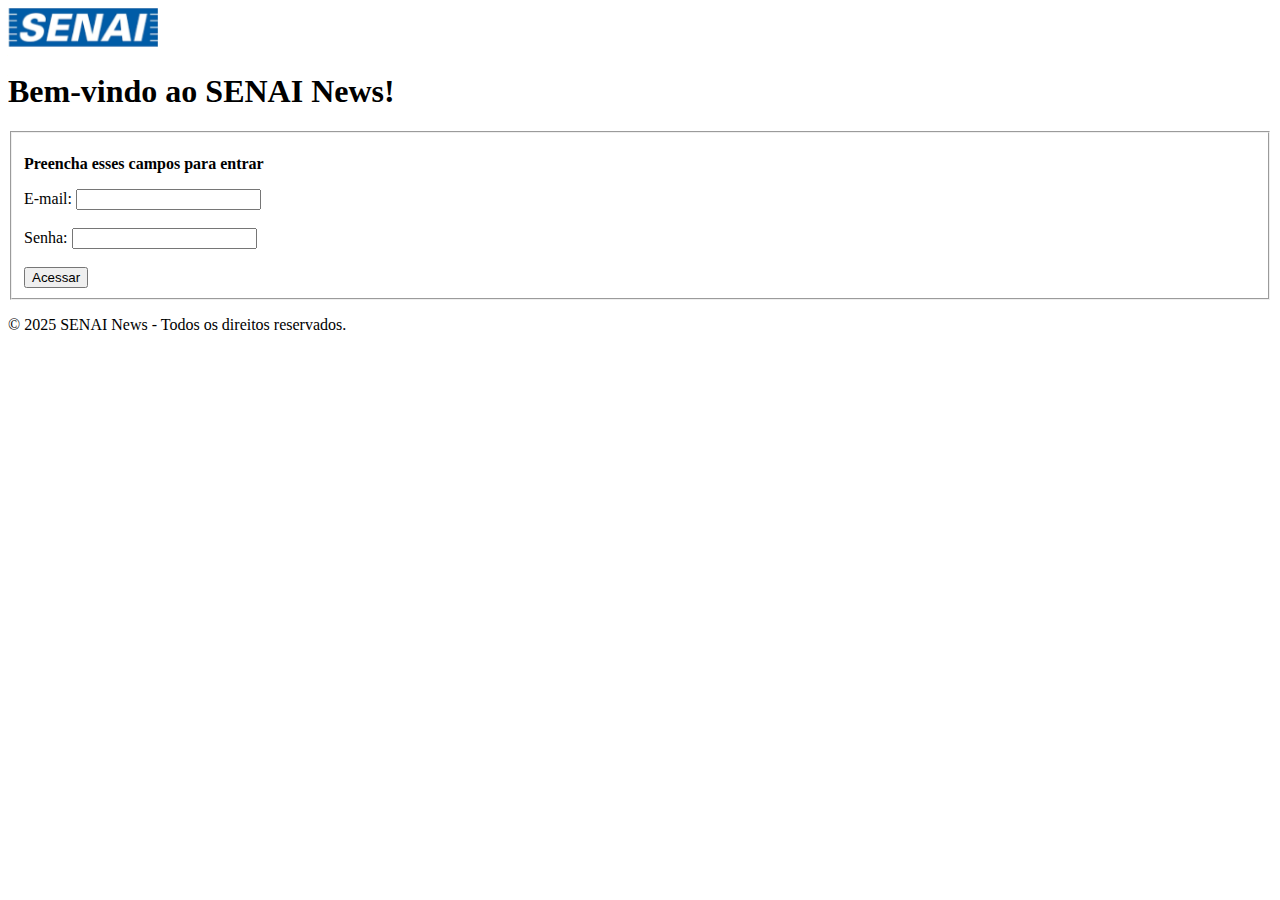
<file: index.html>
<!DOCTYPE html>
<html lang="pt-br">
<head>
    <meta charset="UTF-8">
    <meta name="viewport" content="width=device-width, initial-scale=1.0">
    <title> Login </title>
</head>
<body>
    <header>
        <img src="/src/img/Logo.png" alt="Logo do Site" width="150">
        <nav>
        </nav>
    </header>

    <main>
        <h1> Bem-vindo ao SENAI News! </h1>
        <form action="pagina-principal.html" method="get">
            <fieldset>
                <p> <strong> Preencha esses campos para entrar </strong> </p>
                <label for="email_login"> E-mail: </label>
                <input type="email" id="email_login" name="email_login" required minlength="8">

                <br>
                <br>

                <label for="senha_login"> Senha: </label>
                <input type="senha_login" id="senha_login" name="senha_login" required minlength="8">

                <br>
                <br>

                <button type="submit"> Acessar </button>
            </fieldset>
        </form>
    </main>

    <footer>
        <p> © 2025 SENAI News - Todos os direitos reservados. </p>
    </footer>
</body>
</html>
</file>
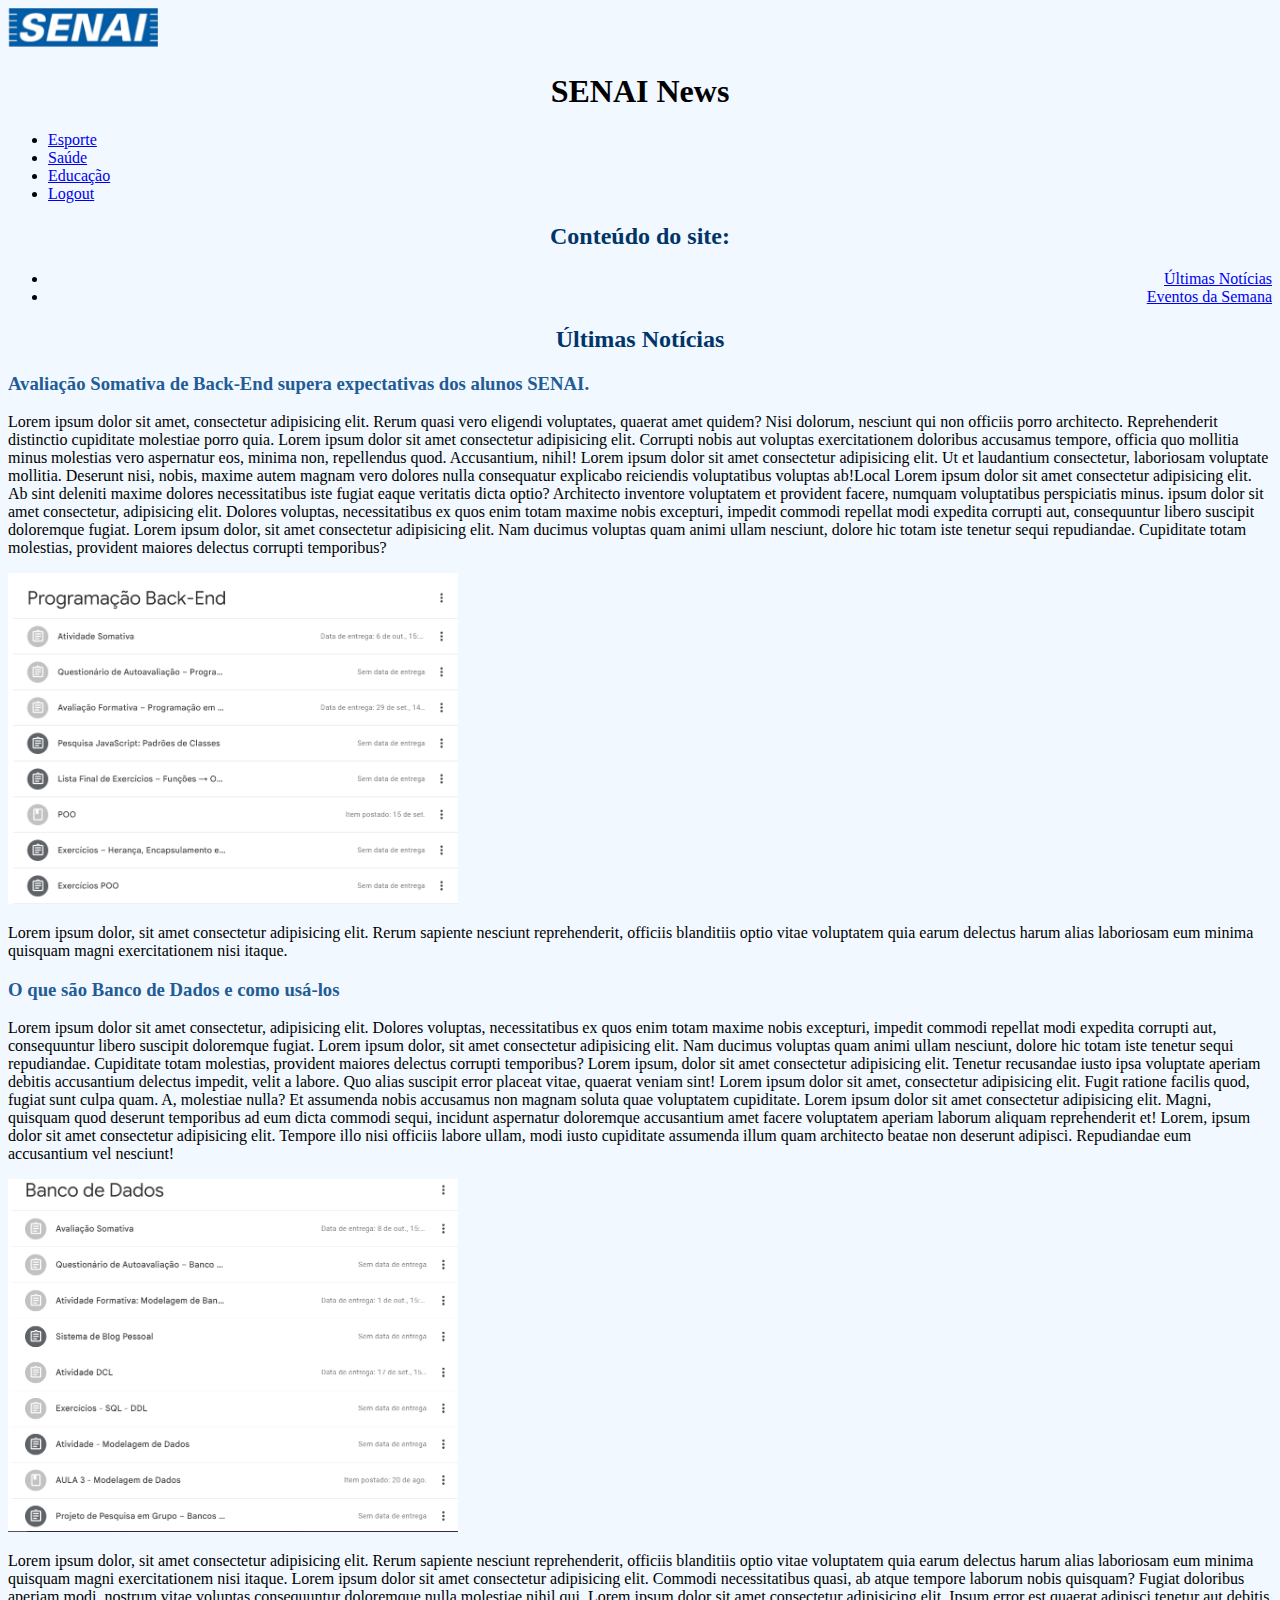
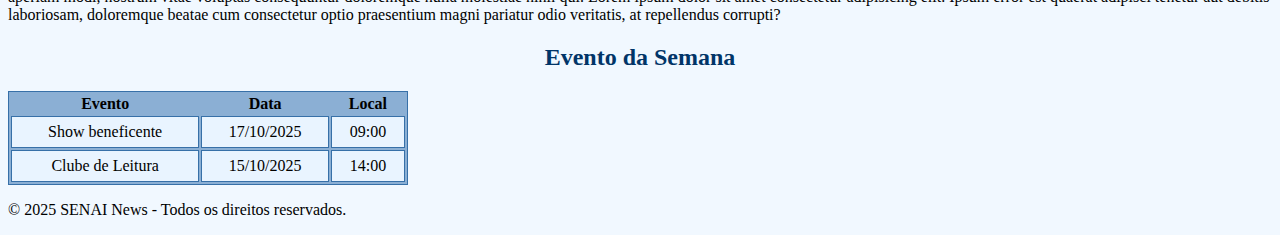
<file: pagina-principal.html>
<!DOCTYPE html>
<html lang="pt-br">
<head>
    <meta charset="UTF-8">
    <meta name="viewport" content="width=device-width, initial-scale=1.0">
    <title> Página Inicial </title>
    <link rel="stylesheet" href="../src/css/style.css">
</head>
<body>
    <header>
        <img src="/src/img/Logo.png" alt="Logo do Site" width="150">
        <h1> SENAI News </h1>
        <nav>
            <ul>
                <li> <a href="/pagina-principal.html"> Esporte </a> </li>
                <li> <a href="/pagina-principal.html"> Saúde </a> </li>
                <li> <a href="/pagina-principal.html"> Educação </a> </li>
                <li> <a href="/index.html"> Logout </a> </li>
            </ul>
        </nav>
    </header>

    <main>
        <aside>
            <h2 id="Guia"> Conteúdo do site: </h2>
            <ul>
                <li> <a href="#Ultimas_noticias"> Últimas Notícias </a></li>
                <li> <a href="#Eventos"> Eventos da Semana </a></li>
            </ul>
        </aside>
        <h2 id="Ultimas_noticias"> Últimas Notícias </h2>
        <article>
            <h3> Avaliação Somativa de Back-End supera expectativas dos alunos SENAI. </h3>
            <p> 
                Lorem ipsum dolor sit amet, consectetur adipisicing elit. Rerum quasi vero eligendi voluptates, quaerat amet quidem? Nisi dolorum, nesciunt qui non officiis porro architecto. Reprehenderit distinctio cupiditate molestiae porro quia. Lorem ipsum dolor sit amet consectetur adipisicing elit. Corrupti nobis aut voluptas exercitationem doloribus accusamus tempore, officia quo mollitia minus molestias vero aspernatur eos, minima non, repellendus quod. Accusantium, nihil! Lorem ipsum dolor sit amet consectetur adipisicing elit. Ut et laudantium consectetur, laboriosam voluptate mollitia. Deserunt nisi, nobis, maxime autem magnam vero dolores nulla consequatur explicabo reiciendis voluptatibus voluptas ab!Local Lorem ipsum dolor sit amet consectetur adipisicing elit. Ab sint deleniti maxime dolores necessitatibus iste fugiat eaque veritatis dicta optio? Architecto inventore voluptatem et provident facere, numquam voluptatibus perspiciatis minus. ipsum dolor sit amet consectetur, adipisicing elit. Dolores voluptas, necessitatibus ex quos enim totam maxime nobis excepturi, impedit commodi repellat modi expedita corrupti aut, consequuntur libero suscipit doloremque fugiat. Lorem ipsum dolor, sit amet consectetur adipisicing elit. Nam ducimus voluptas quam animi ullam nesciunt, dolore hic totam iste tenetur sequi repudiandae. Cupiditate totam molestias, provident maiores delectus corrupti temporibus?
            </p>
            <img src="../src/img/Noticia_imagem_ilustrativa.png" alt="Imagem da Atividade" width="450">
            <p>
                Lorem ipsum dolor, sit amet consectetur adipisicing elit. Rerum sapiente nesciunt reprehenderit, officiis blanditiis optio vitae voluptatem quia earum delectus harum alias laboriosam eum minima quisquam magni exercitationem nisi itaque.
            </p>
        </article>

        <article>
            <h3> O que são Banco de Dados e como usá-los </h3>
            <p> 
                Lorem ipsum dolor sit amet consectetur, adipisicing elit. Dolores voluptas, necessitatibus ex quos enim totam maxime nobis excepturi, impedit commodi repellat modi expedita corrupti aut, consequuntur libero suscipit doloremque fugiat. Lorem ipsum dolor, sit amet consectetur adipisicing elit. Nam ducimus voluptas quam animi ullam nesciunt, dolore hic totam iste tenetur sequi repudiandae. Cupiditate totam molestias, provident maiores delectus corrupti temporibus? Lorem ipsum, dolor sit amet consectetur adipisicing elit. Tenetur recusandae iusto ipsa voluptate aperiam debitis accusantium delectus impedit, velit a labore. Quo alias suscipit error placeat vitae, quaerat veniam sint! Lorem ipsum dolor sit amet, consectetur adipisicing elit. Fugit ratione facilis quod, fugiat sunt culpa quam. A, molestiae nulla? Et assumenda nobis accusamus non magnam soluta quae voluptatem cupiditate. Lorem ipsum dolor sit amet consectetur adipisicing elit. Magni, quisquam quod deserunt temporibus ad eum dicta commodi sequi, incidunt aspernatur doloremque accusantium amet facere voluptatem aperiam laborum aliquam reprehenderit et! Lorem, ipsum dolor sit amet consectetur adipisicing elit. Tempore illo nisi officiis labore ullam, modi iusto cupiditate assumenda illum quam architecto beatae non deserunt adipisci. Repudiandae eum accusantium vel nesciunt!
            </p>
            <img src="../src/img/Noticia_imagem_ilustrativa1.png" alt="Imagem da Matéria" width="450">
            <p>
                Lorem ipsum dolor, sit amet consectetur adipisicing elit. Rerum sapiente nesciunt reprehenderit, officiis blanditiis optio vitae voluptatem quia earum delectus harum alias laboriosam eum minima quisquam magni exercitationem nisi itaque. Lorem ipsum dolor sit amet consectetur adipisicing elit. Commodi necessitatibus quasi, ab atque tempore laborum nobis quisquam? Fugiat doloribus aperiam modi, nostrum vitae voluptas consequuntur doloremque nulla molestiae nihil qui. Lorem ipsum dolor sit amet consectetur adipisicing elit. Ipsum error est quaerat adipisci tenetur aut debitis laboriosam, doloremque beatae cum consectetur optio praesentium magni pariatur odio veritatis, at repellendus corrupti?
            </p>
        </article>

        <article>
            <h2 id="Eventos"> Evento da Semana </h2>
            <table>
                <tr>
                    <th> Evento </th>
                    <th> Data </th>
                    <th> Local </th>
                </tr>
                <tr>
                    <td> Show beneficente </td>
                    <td> 17/10/2025 </td>
                    <td> 09:00 </td>
                </tr>
                <tr>
                    <td> Clube de Leitura </td>
                    <td> 15/10/2025 </td>
                    <td> 14:00 </td>
                </tr>
            </table>
        </article>
    </main>

    <footer>
        <p> © 2025 SENAI News - Todos os direitos reservados. </p>
    </footer>
</body>
</html>
</file>
<file: src/css/style.css>
body {
    background-color: #f1f8ff;
}
h1{
    text-align: center;
}
h2{
    color: #013568;
    text-align: center;
}
h3{
    color:#235c94
}
aside{
    text-align: right;
}
h2 #Guia{
    text-align: right;
}

table {
    border: 1px solid #3770a8;
    background-color: #8bafd4;
    width: 400px;
}
td{
    padding: 6px; text-align: center;
    background-color: #e9f4ff;
    border: 1px solid #3770a8;
}
</file>
